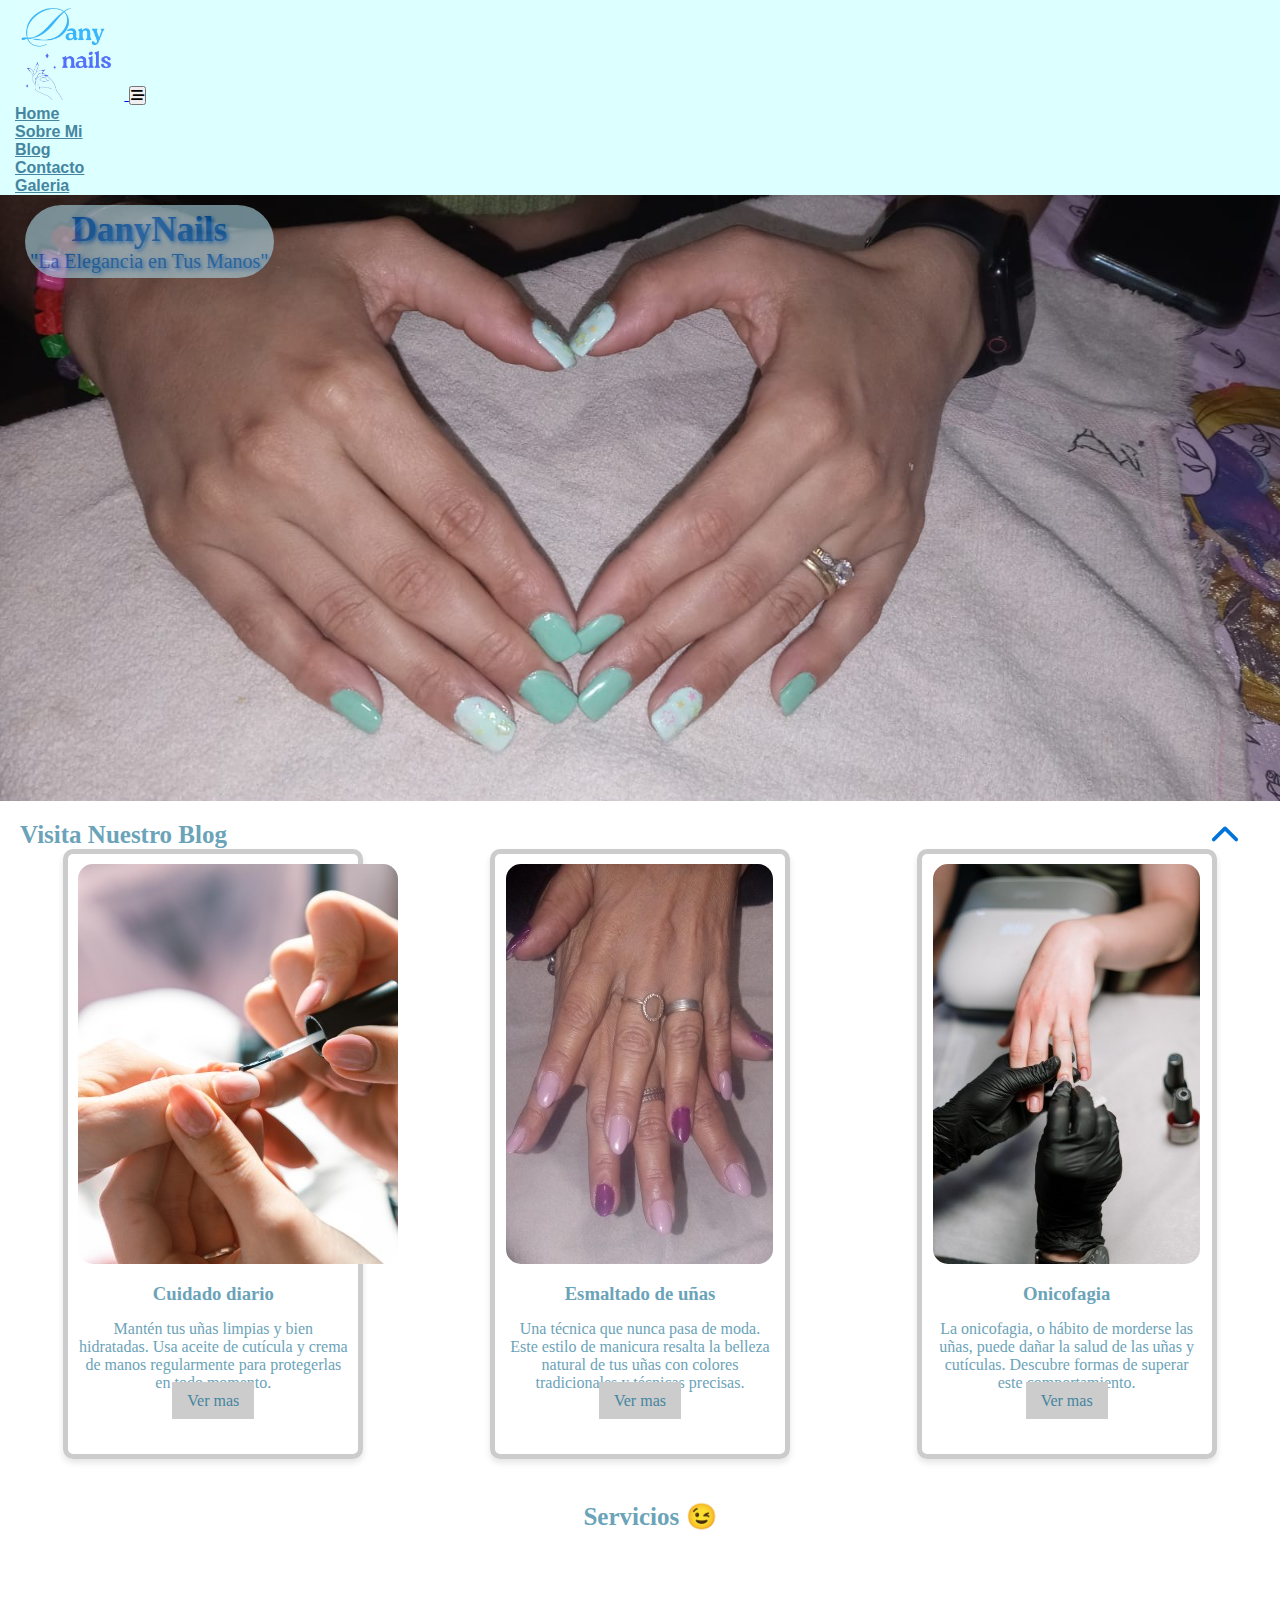
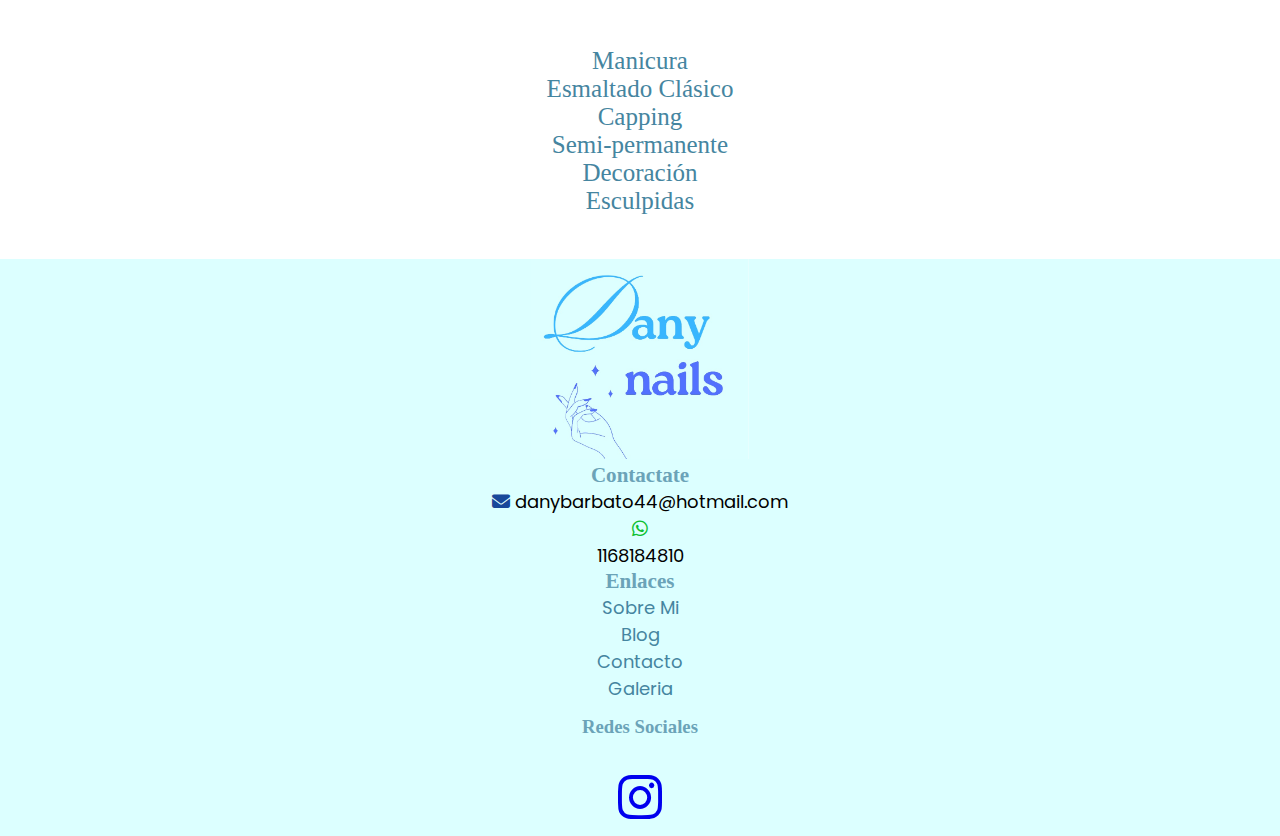
<file: index.html>
<!DOCTYPE html>
<html lang="es">
<head>
    <meta charset="UTF-8">
    <meta name="viewport" content="width=device-width, initial-scale=1.0">
    <meta name="keywords" content="manicura profesional, manicura en Ezeiza,diseños de uñas, semi-permanente, esculpidas">
    <meta name="description" content="Conmigo en DanyNails vas a encontrar diseños exclusivos para realzar tu estilo único. Desde cuidado de uñas básico hasta diseños de tendencia, cada servicio está diseñado para resaltar tu belleza. ¡Reserva tu cita hoy para uñas impecables y un estilo que destaque!">
    <link rel="stylesheet" href="https://cdnjs.cloudflare.com/ajax/libs/font-awesome/6.2.1/css/all.min.css">
    <link rel="shortcut icon" href="./acces/favicon.ico" type="image/x-icon">
    <link href="https://cdn.jsdelivr.net/npm/bootstrap@5.3.2/dist/css/bootstrap.min.css" rel="stylesheet"
        integrity="sha384-T3c6CoIi6uLrA9TneNEoa7RxnatzjcDSCmG1MXxSR1GAsXEV/Dwwykc2MPK8M2HN" crossorigin="anonymous">
    <link rel="stylesheet" href="./css/style.css">
    <title>DanyNails - La elegancia en tus manos</title>
</head>
<body>
    <header>
        <nav class="navbar navbar-expand-lg navbar-light">
            <div class="container-fluid">
                <a class="navbar-brand" href="#">
                    <img src="./images/logo_de_danynails.png" alt="Logo de DanyNails con fondo celeste y una mano posando bajo tres rombos decorativos">
                </a>
                <button class="navbar-toggler" type="button" data-bs-toggle="collapse"
                    data-bs-target="#navbarSupportedContent" aria-controls="navbarSupportedContent"
                    aria-expanded="false" aria-label="Toggle navigation">
                    <i class="fa-solid fa-bars-staggered"></i>
                </button>
                <div class="collapse navbar-collapse" id="navbarSupportedContent">
                    <ul class="navbar-nav me-auto mb-2 mb-lg-0">
                        <li class="nav-item">
                            <a class="nav-link active" aria-current="page" href="#">Home</a>
                        </li>
                        <li class="nav-item">
                            <a class="nav-link" href="./pages/sobre_mi.html">Sobre Mi</a>
                        </li>
                        <li class="nav-item">
                            <a class="nav-link" href="./pages/blog.html">Blog</a>
                        </li>
                        <li class="nav-item">
                            <a class="nav-link" href="./pages/contactos.html">Contacto</a>
                        </li>
                        <li class="nav-item">
                            <a class="nav-link" href="./pages/galeria.html">Galeria</a>
                        </li>
                    </ul>
                </div>
            </div>
        </nav>
    </header>
    <main>
        <div class="jumbotron p-1">
            <img src="./images/corazon.jpg" alt="Mano de mujer haciendo un corazon apoyada sobre una mesa conteniendo un anillo de compromiso y alianza">
            <div class="fondo">
                <h1>DanyNails</h1>
                <p>"La Elegancia en Tus Manos"</p>
            </div>
        </div>
        <h2>Visita Nuestro Blog</h2>
        <div class="cards-container">
            <div class="card">
                <img class="img1" src="./images/aplicando_protector.jpg" alt="manicura susteniendo y aplicando protector de uñas en el pulgar de su clienta">
                <h3>Cuidado diario</h3>
                <p>Mantén tus uñas limpias y bien hidratadas. Usa aceite de cutícula y crema de manos regularmente para protegerlas en todo momento.</p>
                <a class="btn-index" href="./pages/blog.html">Ver mas</a>
            </div>
            <div class="card">
                <img class="img1" src="./images/almendrada.jpg" alt="manos de mujer mayor encimadas posando el estilo almendrada color rosa y en los dedos pulgar y anular de color fucsia">
                <h3>Esmaltado de uñas</h3>
                <p>Una técnica que nunca pasa de moda. Este estilo de manicura resalta la belleza natural de tus uñas con colores tradicionales y técnicas precisas.</p>
                <a class="btn-index" href="./pages/blog.html">Ver mas</a>
            </div>
            <div class="card">
                <img class="img1" src="./images/desinfeccion.jpg" alt="profesional utilizando guantes negros protectores, tomando el dedo anular de la mano izquierda y sobre la mesa dos esmaltes">
                <h3>Onicofagia</h3>
                <p>La onicofagia, o hábito de morderse las uñas, puede dañar la salud de las uñas y cutículas. Descubre formas de superar este comportamiento.</p>
                <a class="btn-index" href="./pages/blog.html">Ver mas</a>
            </div>
        </div>
        <div class="servicios">
            <h2>Servicios 😉</h2>
            <div class="ser-left">
                <img class="img_ser" src="./images/capping_rosa.jpg" alt="manos femeninas apoyadas en un fondo blanco con estilo de capping rosa resaltado por un anillo">
            </div>
            <div class="ser-right">
                <ul>
                    <li>Manicura</li>
                    <li>Esmaltado Clásico</li>
                    <li>Capping</li>
                    <li>Semi-permanente</li>
                    <li>Decoración</li>
                    <li>Esculpidas</li>
                </ul>
            </div>
        </div>
    </main>
    <footer class="container-fluid p-4 navbar-light">
        <div class="row">
            <div class="col-md-6 col-lg-3">
                <a class="img-footer" href="#"><img src="./images/logo_de_danynails.png" alt="Logo de DanyNails con fondo celeste y una mano posando bajo tres rombos decorativos"></a>
            </div>
            <div class="col-md-6 col-lg-3 enlaces">
                <h3>Contactate</h3>
                <ul>
                    <li><i class="fa-solid fa-envelope" style="color: #18489a;"></i> danybarbato44@hotmail.com</li>
                    <li><i class="fa-brands fa-whatsapp" style="color: #0dbf31;"></i></li>
                    <li> 1168184810</li>
                </ul>
            </div>
            <div class="col-md-6 col-lg-3 enlaces">
                <h3>Enlaces</h3>
                <ul>
                    <li><a href="./pages/sobre_mi.html">Sobre Mi</a></li>
                    <li><a href="./pages/blog.html">Blog</a></li>
                    <li><a href="./pages/contactos.html">Contacto</a></li>
                    <li><a href="./pages/galeria.html">Galeria</a></li>
                </ul>
            </div>
            <div class="col-md-6 col-lg-3 redes-sociales">
                <h3>Redes Sociales</h3>
                <a href="https://www.instagram.com/mima.tus.nails.dani/?igshid=OGQ5ZDc2ODk2ZA%3D%3D" target="_blank"><i class="fab fa-instagram fa-beat redes"></i></a>
            </div>
        </div>
    </footer>
    <a href="#" class="subir"><i class="fa-solid fa-chevron-up"></i></a>
    <script src="https://cdn.jsdelivr.net/npm/bootstrap@5.3.2/dist/js/bootstrap.bundle.min.js"
        integrity="sha384-C6RzsynM9kWDrMNeT87bh95OGNyZPhcTNXj1NW7RuBCsyN/o0jlpcV8Qyq46cDfL" crossorigin="anonymous">
    </script>
</body>
</html>
</file>
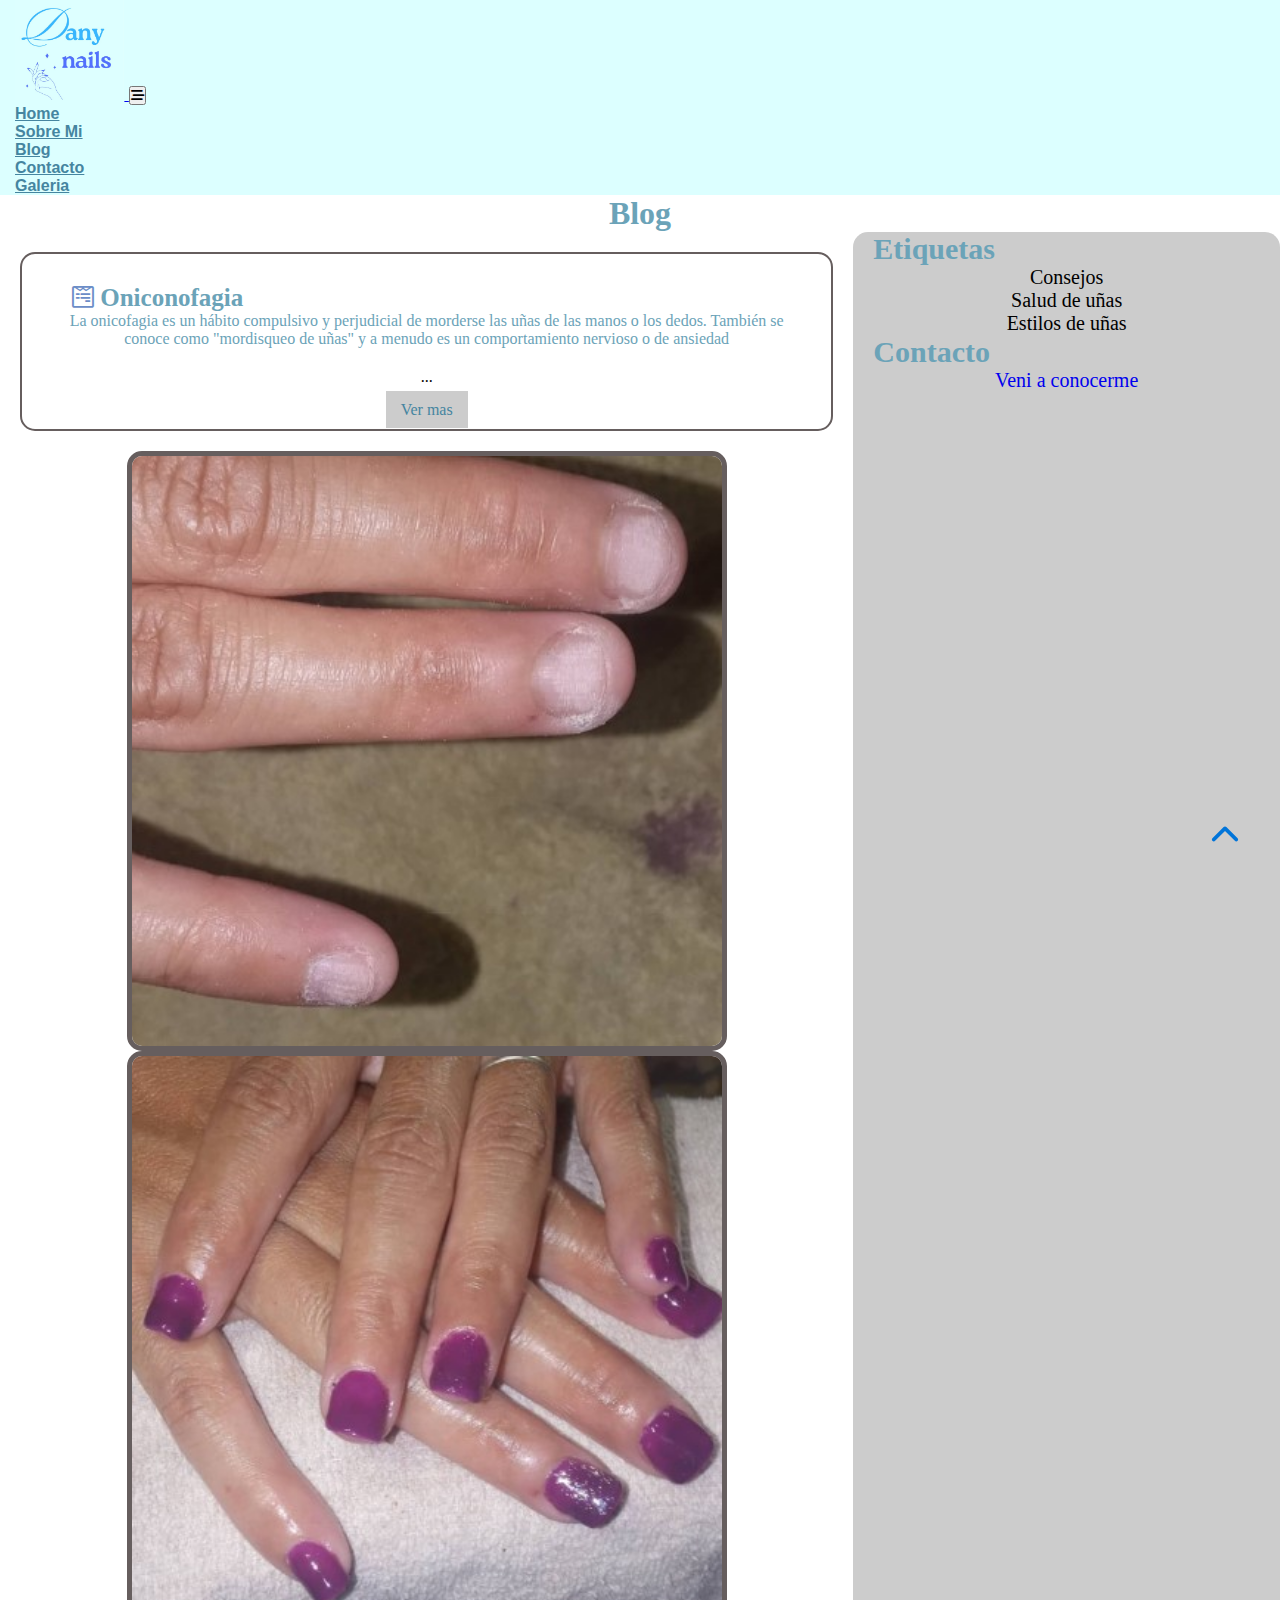
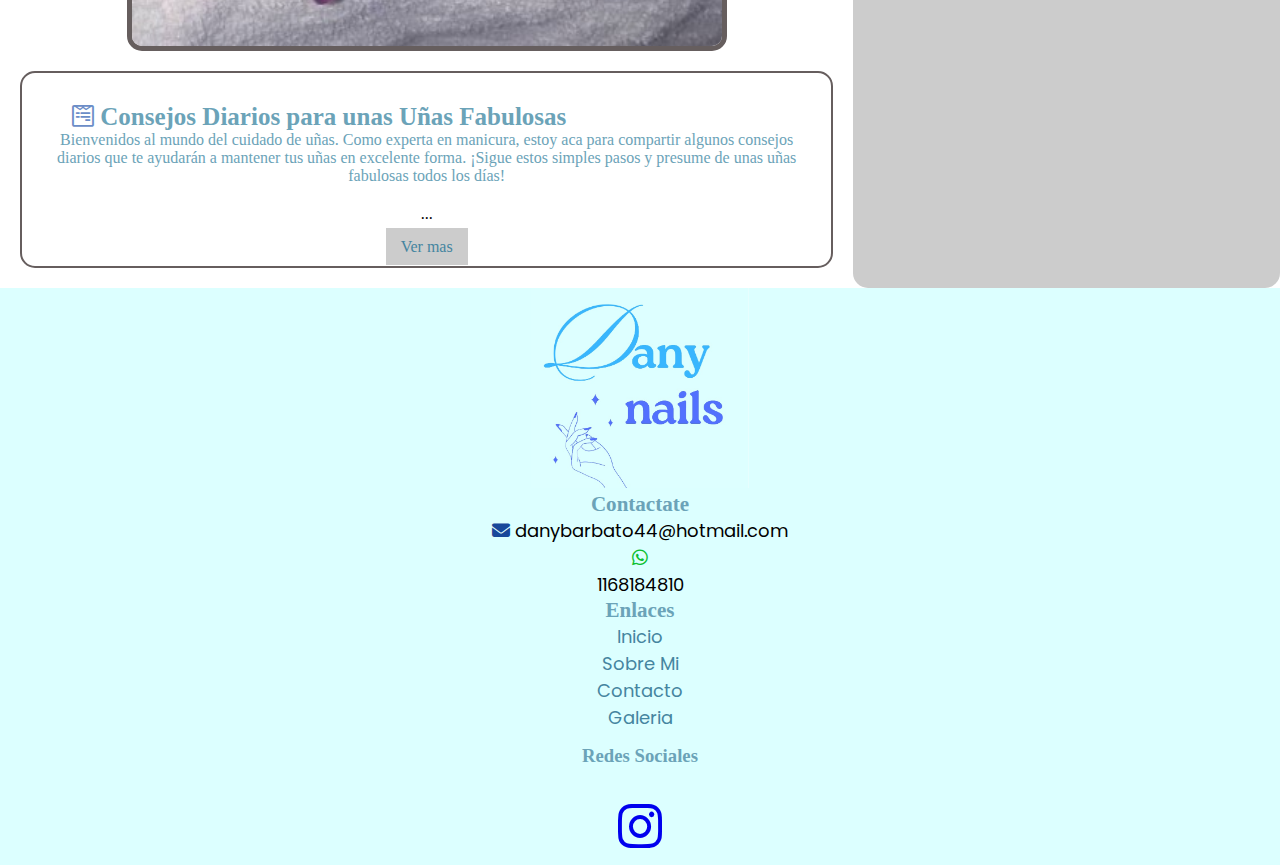
<file: pages/blog.html>
<!DOCTYPE html>
<html lang="es">
<head>
    <meta charset="UTF-8">
    <meta name="viewport" content="width=device-width, initial-scale=1.0">
    <meta name="keywords" content="DanyNails, consejos de manicura, enfermedades en las uñas, manicura profesional, cuidado de uñas, consejos de belleza, noticias de belleza, bienestar de uñas, manicura, salud de uñas, información sobre uñas, últimas tendencias en uñas, blog de belleza, tips de uñas">
    <meta name="description" content="Explora el blog dedicado a proporcionar valiosos consejos de bienestar, información detallada sobre enfermedades y las últimas noticias relacionadas con la salud sobre tus uñas. Mantente informado y descubre recursos útiles para mejorar tu calidad de vida.">
    <link rel="stylesheet" href="https://cdnjs.cloudflare.com/ajax/libs/font-awesome/6.2.1/css/all.min.css">
    <link rel="shortcut icon" href="../acces/favicon.ico" type="image/x-icon">
    <link href="https://cdn.jsdelivr.net/npm/bootstrap@5.3.2/dist/css/bootstrap.min.css" rel="stylesheet" integrity="sha384-T3c6CoIi6uLrA9TneNEoa7RxnatzjcDSCmG1MXxSR1GAsXEV/Dwwykc2MPK8M2HN" crossorigin="anonymous">
    <link rel="stylesheet" href="../css/style.css">
    <title>DanyNails - Blog sobre uñas</title>
</head>
<body>
    <header>
        <nav class="navbar navbar-expand-lg navbar-light">
            <div class="container-fluid">
                <a class="navbar-brand" href="../index.html">
                    <img src="../images/logo_de_danynails.png" alt="Logo de DanyNails con fondo celeste y una mano posando bajo tres rombos decorativos">
                </a>
                <button class="navbar-toggler" type="button" data-bs-toggle="collapse" data-bs-target="#navbarSupportedContent" aria-controls="navbarSupportedContent" aria-expanded="false" aria-label="Toggle navigation">
                <i class="fa-solid fa-bars-staggered"></i>
                </button>
                <div class="collapse navbar-collapse" id="navbarSupportedContent">
                    <ul class="navbar-nav me-auto mb-2 mb-lg-0">
                        <li class="nav-item">
                            <a class="nav-link active" aria-current="page" href="../index.html">Home</a>
                        </li>
                        <li class="nav-item">
                            <a class="nav-link" href="./sobre_mi.html">Sobre Mi</a>
                        </li>
                        <li class="nav-item">
                            <a class="nav-link" href="#">Blog</a>
                        </li>
                        <li class="nav-item">
                            <a class="nav-link" href="./contactos.html">Contacto</a>
                        </li>
                        <li class="nav-item">
                            <a class="nav-link" href="./galeria.html">Galeria</a>
                        </li>
                    </ul>
                </div>
            </div>
        </nav>
    </header>
    <main>
        <h1>Blog</h1>
        <div class="cuerpo_blog">
            <article class="blogs">
                <div class="contenedor-blog">
                    <h2><i class="fa-brands fa-wpforms fa-fade" style="color: #6b8dc7;"></i> Oniconofagia</h2>
                    <p class="texto-visto lead">La onicofagia es un hábito compulsivo y perjudicial de morderse las uñas de las manos o los dedos. También se conoce como "mordisqueo de uñas" y a menudo es un comportamiento nervioso o de ansiedad</p>
                </div>
                <span class="view">...</span>
                <div class="texto-completo">
                    <h3>Causas</h3>
                    <p class="lead">Las causas de la onicofagia pueden ser variadas, pero una de las más comunes es la ansiedad o el estrés. Las personas a menudo recurren a morderse las uñas como una forma de aliviar la tensión. También puede ser un comportamiento aprendido o imitado de familiares o amigos.</p>
                    <h3>Consecuencias</h3>
                    <p class="lead">Morderse las uñas puede tener varias consecuencias negativas para la salud. Puede dañar las uñas, la piel circundante y la cutícula, lo que a menudo lleva a infecciones locales. Además, las uñas pueden deformarse y debilitarse con el tiempo debido a este hábito. También puede causar problemas dentales si se utiliza la boca para morder las uñas con regularidad.</p>
                    <h3>Tratamiento</h3>
                    <p class="lead">Abandonar el hábito de la onicofagia puede ser un desafío, ya que suele ser un comportamiento automático y a menudo se hace inconscientemente. Algunos métodos que pueden ayudar a dejar de morderse las uñas incluyen la terapia de modificación de conducta, la terapia cognitivo-conductual (TCC) para abordar la ansiedad subyacente, y la aplicación de productos con sabor desagradable en las uñas para disuadir a la persona de morderlas.</p>
                    <h3>Autocontrol</h3>
                    <p class="lead">También puedes intentar mejorar el autocontrol para dejar de morderte las uñas. Esto puede implicar la conciencia de cuándo y por qué tiendes a morderte las uñas y buscar alternativas más saludables, como masticar chicle o utilizar una pelota antiestrés.</p>
                    <p class="lead">Recuerda que si tienes dificultades para dejar de morderte las uñas y esto está afectando significativamente tu salud o calidad de vida, es recomendable buscar ayuda de un profesional de la salud mental o un dermatólogo. Ellos pueden proporcionar orientación específica y estrategias para superar la onicofagia y abordar las causas subyacentes.</p>
                </div>
                <input class="nota" type="checkbox" id="btn">
                <label class="nota_blog" for="btn"></label>
            </article>
            <div class="cont1">
                <img class="img_oni" src="../images/onicofagia.jpg" alt="dedos corazon, anular y mañique con onicofagia">
                <img class="img_oni" src="../images/onicofagia_restaurada.jpg" alt="manos apoyadas en una toalla blanca encimadas tratadas contra la onicofagia esmaltas de color fucsia">
            </div>
            <article class="blogs arti2">
                <div class="contenedor-blog">
                    <h2><i class="fa-brands fa-wpforms fa-fade" style="color: #6b8dc7;"></i> Consejos Diarios para unas Uñas Fabulosas</h2>
                    <p class="texto-visto lead">Bienvenidos al mundo del cuidado de uñas. Como experta en manicura, estoy aca para compartir algunos consejos diarios que te ayudarán a mantener tus uñas en excelente forma. ¡Sigue estos simples pasos y presume de unas uñas fabulosas todos los días!</p>
                </div>
                <span class="view">...</span>
                <div class="texto-completo">
                    <ol class="lead">
                        <li><strong>Hidratación es la Clave:</strong> Asegúrate de mantener tus uñas y cutículas bien hidratadas. Aplica regularmente aceite de cutícula para prevenir la sequedad y las cutículas ásperas.</li>
                        <li><strong>No Olvides el Protector Solar:</strong> Las uñas también necesitan protección solar. Usa esmaltes con filtro UV o aplica una capa de protector solar en tus uñas para evitar el daño causado por los rayos del sol.</li>
                        <li><strong>Cuida tus Herramientas:</strong> Limpia regularmente tus herramientas de manicura para evitar la acumulación de bacterias. Las herramientas limpias son esenciales para mantener unas uñas saludables.</li>
                        <li><strong>Evita Morder tus Uñas:</strong> ¡Resiste la tentación de morder tus uñas! Este hábito puede debilitarlas y dañarlas. Manténlas siempre en su mejor forma.</li>
                        <li><strong>Aliméntate Bien:</strong> Una dieta equilibrada es esencial para tener uñas fuertes. Asegúrate de obtener suficientes vitaminas y minerales, especialmente biotina, para promover el crecimiento saludable de las uñas.</li>
                        <li><strong>Uso Moderado de Esmaltes:</strong> Si amas los esmaltes de uñas, asegúrate de darle a tus uñas tiempo para respirar. Evita la sobreexposición a productos químicos y dales un descanso entre aplicaciones.</li>               
                        <li><strong>Corta con Cuidado:</strong> Al cortar tus uñas, hazlo en línea recta para evitar que se encarnen. Utiliza tijeras o cortaúñas de calidad para obtener un acabado limpio.</li>                
                        <li><strong>Protege tus Manos:</strong> Usa guantes al realizar tareas domésticas o al trabajar con productos químicos. Esto protegerá tus uñas de posibles daños.</li>
                    </ol>      
                    <p class="lead">Recuerda que estoy acá para ayudarte a mantener tus uñas impecables. ¡No dudes en programar una cita para una experiencia de manicura que te haga sentir increíble!</p>
                </div>
                <input class="nota" type="checkbox" id="btn2">
                <label class="nota_blog" for="btn2"></label>
            </article>
            <aside>
                <h2>Etiquetas</h2>
                <ul>
                    <li>Consejos</li>
                    <li>Salud de uñas</li>
                    <li>Estilos de uñas</li>
                </ul>
                <h2>Contacto</h2>
                <a href="./contactos.html">Veni a conocerme</a>
            </aside>
        </div>
    </main>
    <footer class="container-fluid p-4 navbar-light">
        <div class="row">
            <div class="col-md-6 col-lg-3">
                <a class="img-footer" href="../index.html"><img src="../images/logo_de_danynails.png" alt="Logo de DanyNails con fondo celeste y una mano posando bajo tres rombos decorativos"></a>
            </div>
            <div class="col-md-6 col-lg-3 enlaces">
                <h3>Contactate</h3>
                <ul>
                    <li><i class="fa-solid fa-envelope" style="color: #18489a;"></i> danybarbato44@hotmail.com</li>
                    <li><i class="fa-brands fa-whatsapp" style="color: #0dbf31;"></i></li>
                    <li> 1168184810</li>
                </ul>
            </div>
            <div class="col-md-6 col-lg-3 enlaces">
                <h3>Enlaces</h3>
                <ul>
                    <li><a href="../index.html">Inicio</a></li>
                    <li><a href="./sobre_mi.html">Sobre Mi</a></li>
                    <li><a href="./contactos.html">Contacto</a></li>
                    <li><a href="./galeria.html">Galeria</a></li>
                </ul>
            </div>
            <div class="col-md-6 col-lg-3 redes-sociales">
                <h3>Redes Sociales</h3>
                <a href="https://www.instagram.com/mima.tus.nails.dani/?igshid=OGQ5ZDc2ODk2ZA%3D%3D" target="_blank"><i class="fab fa-instagram fa-beat redes"></i></a>
            </div>
        </div>
    </footer>
    <a href="#" class="subir"><i class="fa-solid fa-chevron-up"></i></a>
    <script src="https://cdn.jsdelivr.net/npm/bootstrap@5.3.2/dist/js/bootstrap.bundle.min.js" integrity="sha384-C6RzsynM9kWDrMNeT87bh95OGNyZPhcTNXj1NW7RuBCsyN/o0jlpcV8Qyq46cDfL" crossorigin="anonymous"></script>
</body>
</html>
</file>
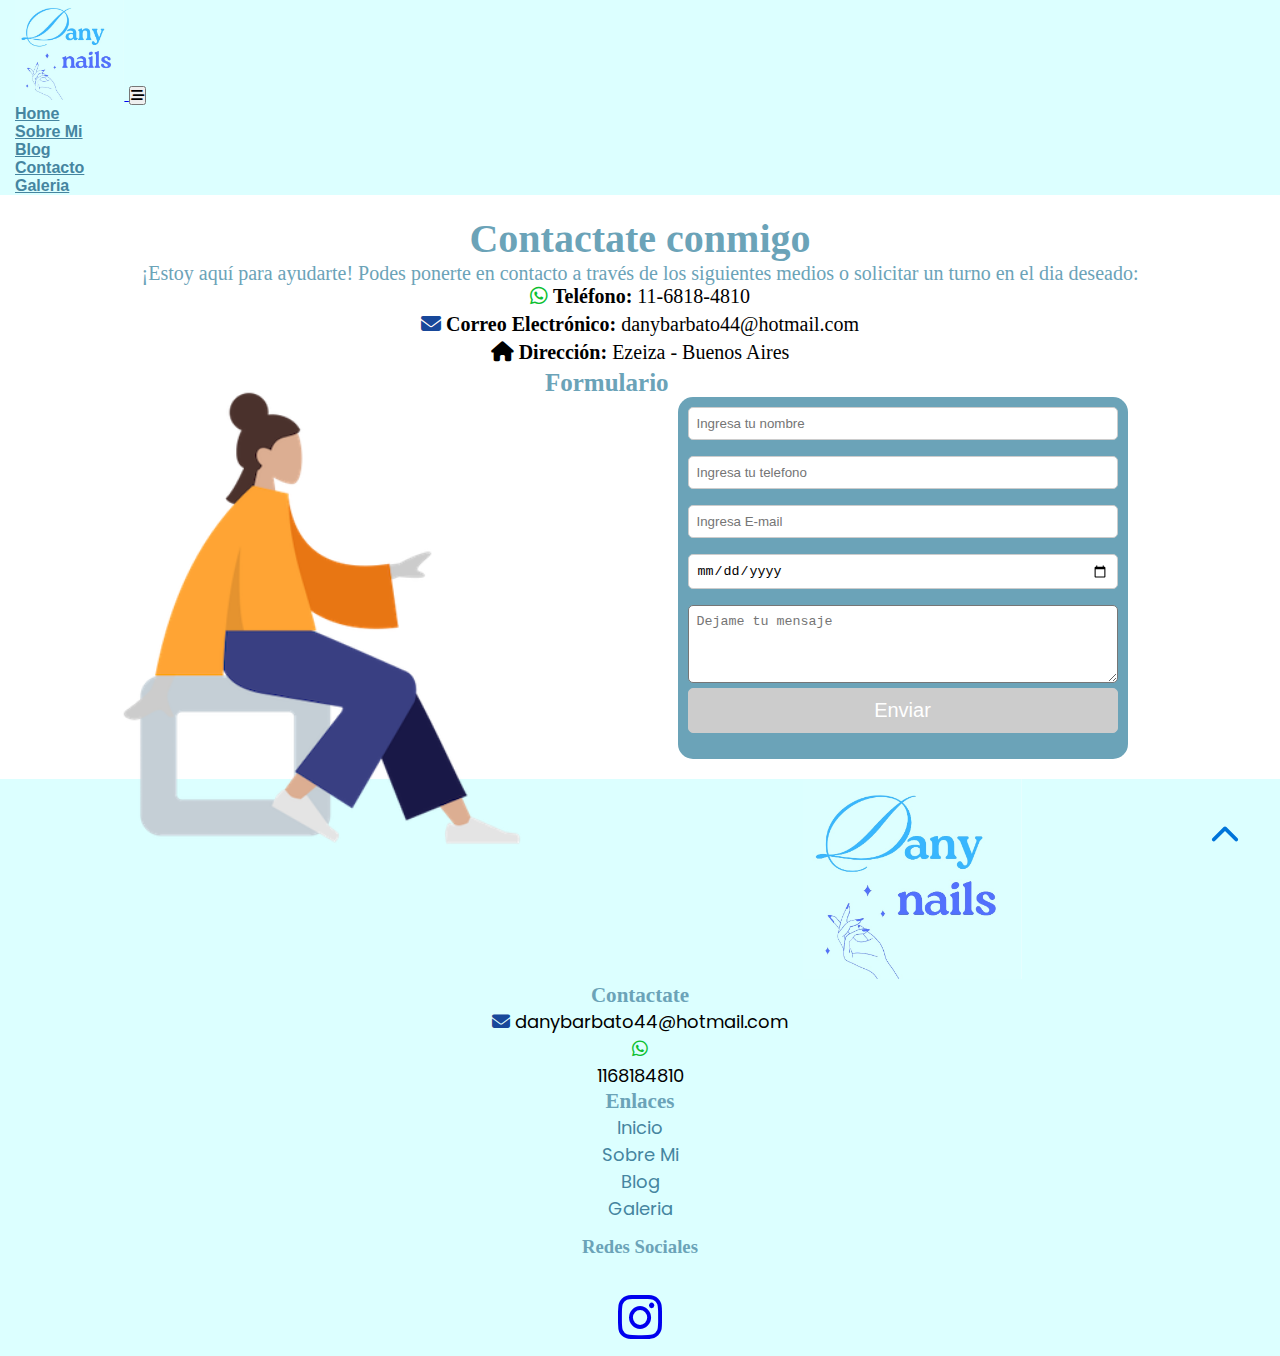
<file: pages/contactos.html>
<!DOCTYPE html>
<html lang="es">
<head>
    <meta charset="UTF-8">
    <meta name="viewport" content="width=device-width, initial-scale=1.0">
    <meta name="keywords" content="DanyNails, manicuras, servicios de uñas, consultas de manicura, solicitar turno de manicura, preguntas sobre uñas, cuidado de uñas, estilista de uñas, cita para manicura, uñas hermosas, consultorio de uñas, servicios de belleza, atención personalizada de uñas">
    <meta name="description" content="Contactate conmigo para resolver todas tus dudas o preguntas. También puedes solicitar un turno disponible para los servicios. Estoy acá para ayudarte y proporcionar la atención personalizada que necesitas. ¡Dejame saber cómo puedo asistirte mejor!">
    <link rel="stylesheet" href="https://cdnjs.cloudflare.com/ajax/libs/font-awesome/6.2.1/css/all.min.css">
    <link rel="shortcut icon" href="../acces/favicon.ico" type="image/x-icon">
    <link href="https://cdn.jsdelivr.net/npm/bootstrap@5.3.2/dist/css/bootstrap.min.css" rel="stylesheet" integrity="sha384-T3c6CoIi6uLrA9TneNEoa7RxnatzjcDSCmG1MXxSR1GAsXEV/Dwwykc2MPK8M2HN" crossorigin="anonymous">
    <link rel="stylesheet" href="../css/style.css">
    <title>DanyNails-Contactate con Daniela en Ezeiza</title>
</head>
<body>
    <header>
        <nav class="navbar navbar-expand-lg navbar-light">
            <div class="container-fluid">
                <a class="navbar-brand" href="../index.html">
                    <img src="../images/logo_de_danynails.png" alt="Logo de DanyNails con fondo celeste y una mano posando bajo tres rombos decorativos">
                </a>
                <button class="navbar-toggler" type="button" data-bs-toggle="collapse" data-bs-target="#navbarSupportedContent" aria-controls="navbarSupportedContent" aria-expanded="false" aria-label="Toggle navigation">
                <i class="fa-solid fa-bars-staggered"></i>
                </button>
                <div class="collapse navbar-collapse" id="navbarSupportedContent">
                    <ul class="navbar-nav me-auto mb-2 mb-lg-0">
                        <li class="nav-item">
                            <a class="nav-link active" aria-current="page" href="../index.html">Home</a>
                        </li>
                        <li class="nav-item">
                            <a class="nav-link" href="../pages/sobre_mi.html">Sobre Mi</a>
                        </li>
                        <li class="nav-item">
                            <a class="nav-link" href="../pages/blog.html">Blog</a>
                        </li>
                        <li class="nav-item">
                            <a class="nav-link" href="#">Contacto</a>
                        </li>
                        <li class="nav-item">
                            <a class="nav-link" href="../pages/galeria.html">Galeria</a>
                        </li>
                    </ul>
                </div>
            </div>
        </nav>
    </header>
    <main>
        <div class="contacto">
            <h1>Contactate conmigo</h1>
            <p>¡Estoy aquí para ayudarte! Podes ponerte en contacto a través de los siguientes medios o solicitar un turno en el dia deseado:</p>
            <ul>
                <li><i class="fa-brands fa-whatsapp" style="color: #0dbf31;"></i> <strong>Teléfono:</strong> 11-6818-4810</li>
                <li><i class="fa-solid fa-envelope" style="color: #18489a;"></i> <strong>Correo Electrónico:</strong> danybarbato44@hotmail.com</li>
                <li><i class="fa-solid fa-house"></i> <strong>Dirección:</strong> Ezeiza - Buenos Aires</li>
            </ul>
            <img class="img_cont" src="../images/humaaans-sitting.png" alt="silueta de mujer humana en posicion sentada en un banco cuadrado estirando su mano izquierda">
            <div>
                <h2>Formulario</h2>
                <form action="enviar.php" method="post">
                    <input type="text" required placeholder="Ingresa tu nombre">
                    <input type="tel" name="phone" id="phone" required placeholder="Ingresa tu telefono">
                    <input type="email" name="email" id="email" required placeholder="Ingresa E-mail">
                    <input type="date">
                    <textarea id="message" rows="4" required placeholder="Dejame tu mensaje"></textarea>
                    <input class="button" type="submit" value="Enviar">
                </form>
            </div>
        </div>
    </main>
    <footer class="container-fluid p-4 navbar-light">
        <div class="row">
            <div class="col-md-6 col-lg-3">
                <a class="img-footer" href="../index.html"><img src="../images/logo_de_danynails.png" alt="Logo de DanyNails con fondo celeste y una mano posando bajo tres rombos decorativos"></a>
            </div>
            <div class="col-md-6 col-lg-3 enlaces">
                <h3>Contactate</h3>
                <ul>
                    <li><i class="fa-solid fa-envelope" style="color: #18489a;"></i> danybarbato44@hotmail.com</li>
                    <li><i class="fa-brands fa-whatsapp" style="color: #0dbf31;"></i></li>
                    <li> 1168184810</li>
                </ul>
            </div>
            <div class="col-md-6 col-lg-3 enlaces">
                <h3>Enlaces</h3>
                <ul>
                    <li><a href="../index.html">Inicio</a></li>
                    <li><a href="./sobre_mi.html">Sobre Mi</a></li>
                    <li><a href="./blog.html">Blog</a></li>
                    <li><a href="./galeria.html">Galeria</a></li>
                </ul>
            </div>
            <div class="col-md-6 col-lg-3 redes-sociales">
                <h3>Redes Sociales</h3>
                <a href="https://www.instagram.com/mima.tus.nails.dani/?igshid=OGQ5ZDc2ODk2ZA%3D%3D" target="_blank"><i class="fab fa-instagram fa-beat redes"></i></a>
            </div>
        </div>
    </footer>
    <a href="#" class="subir"><i class="fa-solid fa-chevron-up"></i></a>
    <script src="https://cdn.jsdelivr.net/npm/bootstrap@5.3.2/dist/js/bootstrap.bundle.min.js" integrity="sha384-C6RzsynM9kWDrMNeT87bh95OGNyZPhcTNXj1NW7RuBCsyN/o0jlpcV8Qyq46cDfL" crossorigin="anonymous"></script>
</body>
</html>
</file>
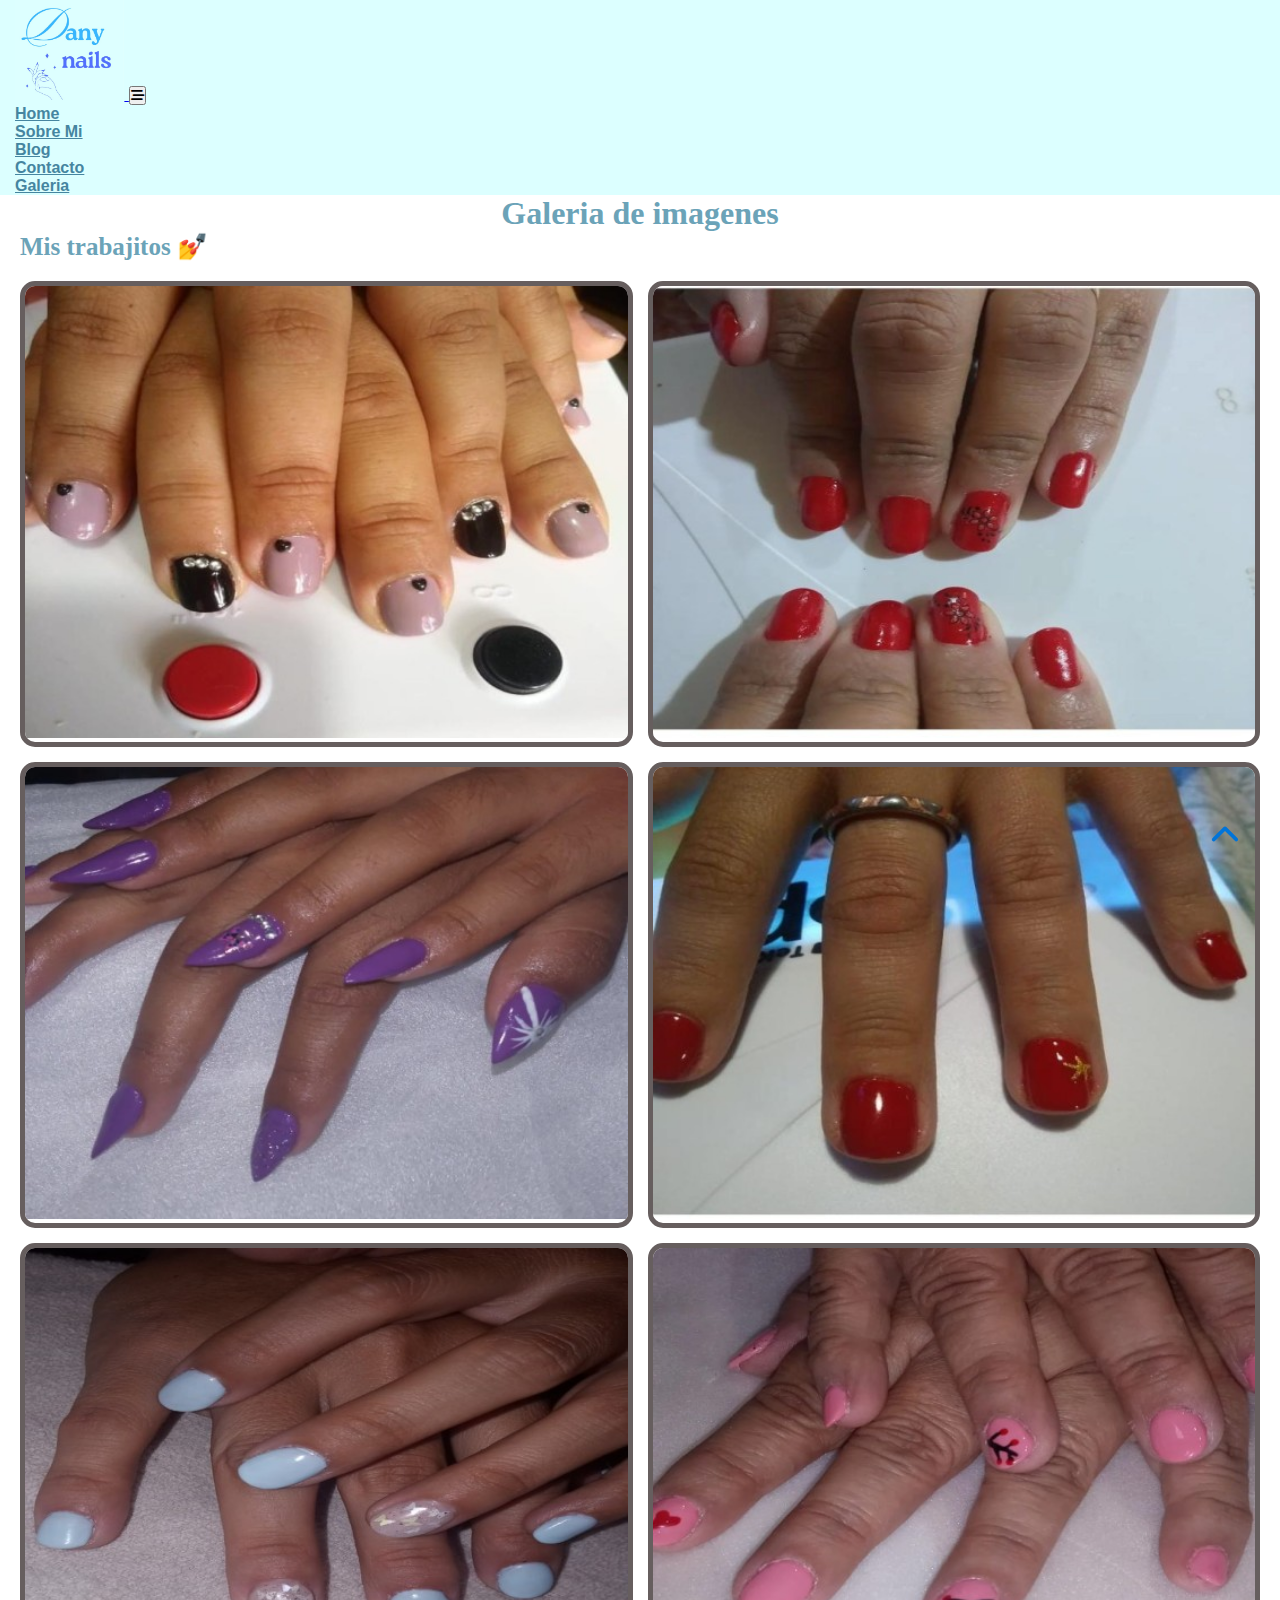
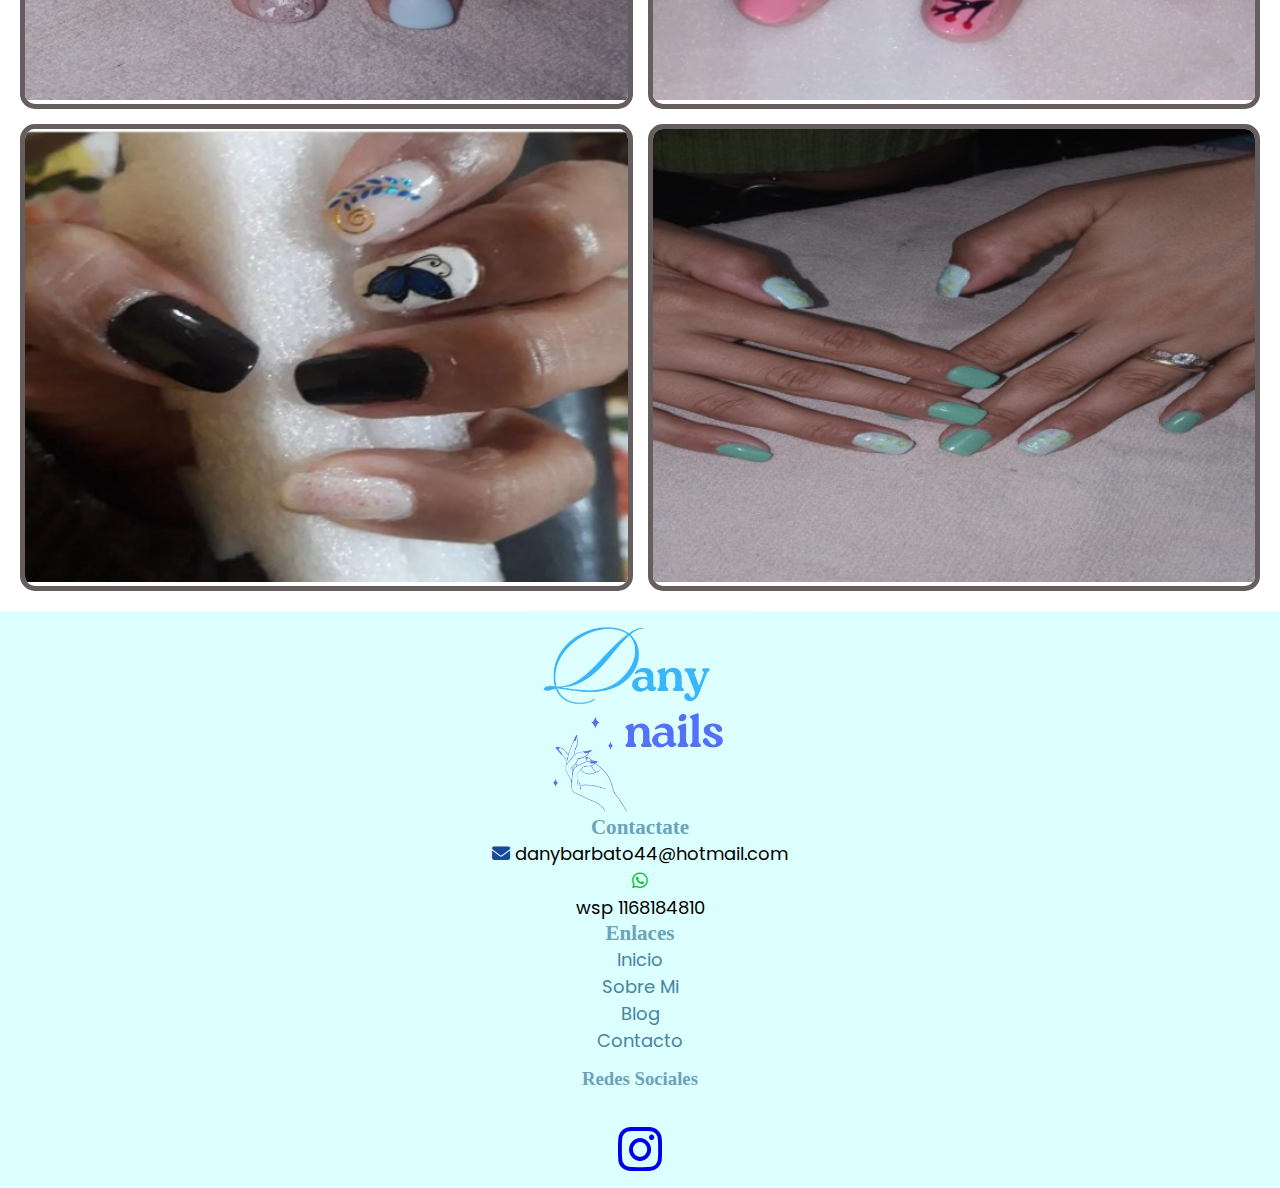
<file: pages/galeria.html>
<!DOCTYPE html>
<html lang="es">
<head>
    <meta charset="UTF-8">
    <meta name="viewport" content="width=device-width, initial-scale=1.0">
    <meta name="keywords" content="manicura profesional, galería de uñas, diseños de uñas, cuidado de uñas, tendencias de moda en uñas, arte de uñas, trabajos de uñas, uñas elegantes, servicios de belleza de uñas">
    <meta name="description" content="Explora la galería de trabajos realizados por Daniela, una manicurista profesional en Ezeiza. Descubre diseños únicos, cuidado excepcional de uñas y tendencias de moda en el mundo de la manicura. Inspírate con la colección de creaciones artísticas para lograr unas uñas impecables y elegantes.">
    <link rel="stylesheet" href="https://cdnjs.cloudflare.com/ajax/libs/font-awesome/6.2.1/css/all.min.css">
    <link rel="shortcut icon" href="../acces/favicon.ico" type="image/x-icon">
    <link href="https://cdn.jsdelivr.net/npm/bootstrap@5.3.2/dist/css/bootstrap.min.css" rel="stylesheet" integrity="sha384-T3c6CoIi6uLrA9TneNEoa7RxnatzjcDSCmG1MXxSR1GAsXEV/Dwwykc2MPK8M2HN" crossorigin="anonymous">
    <link rel="stylesheet" href="../css/style.css">
    <title>DanyNails - Galeria de trabajos realizados</title>
</head>
<body>
    <header>
        <nav class="navbar navbar-expand-lg navbar-light">
            <div class="container-fluid">
                <a class="navbar-brand" href="../index.html">
                    <img src="../images/logo_de_danynails.png" alt="Logo de DanyNails con fondo celeste y una mano posando bajo tres rombos decorativos">
                </a>
                <button class="navbar-toggler" type="button" data-bs-toggle="collapse" data-bs-target="#navbarSupportedContent" aria-controls="navbarSupportedContent" aria-expanded="false" aria-label="Toggle navigation">
                <i class="fa-solid fa-bars-staggered"></i>
                </button>
                <div class="collapse navbar-collapse" id="navbarSupportedContent">
                    <ul class="navbar-nav me-auto mb-2 mb-lg-0">
                        <li class="nav-item">
                            <a class="nav-link active" aria-current="page" href="../index.html">Home</a>
                        </li>
                        <li class="nav-item">
                            <a class="nav-link" href="./sobre_mi.html">Sobre Mi</a>
                        </li>
                        <li class="nav-item">
                            <a class="nav-link" href="./blog.html">Blog</a>
                        </li>
                        <li class="nav-item">
                            <a class="nav-link" href="./contactos.html">Contacto</a>
                        </li>
                        <li class="nav-item">
                            <a class="nav-link" href="#">Galeria</a>
                        </li>
                    </ul>
                </div>
            </div>
        </nav>
    </header>
    <main>
        <h1>Galeria de imagenes</h1>
        <h2>Mis trabajitos 💅</h2>
        <div class="contenedor">
            <div class="item item1"><img class="item_1" src="../images/semi-permanente_2.jpg" alt="uñas con estilo semi-permanente con detalles con brillos apoyadas en la cabina"></div>
            <div class="item item2"><img class="item_1" src="../images/semi-permanente_clasico.jpg" alt="dos manos enfrentadas apoyadas en mantel blanco, con uñas de estilo semi-permanente en color rojo con brillitos"></div>
            <div class="item item3"><img class="item_1" src="../images/despues_stiletto.jpg" alt="manos encimadas sobre mantel blanco con diseño stiletto de largo 3 en color violeta"></div>
            <div class="item item4"><img class="item_1" src="../images/semi-permanente_rojo_pasion.jpg" alt="posando mano sobre la cabina de uñas, de color rojo con un sticker de estrella dorada con anillo en el dedo mayor"></div>
            <div class="item item5"><img class="item_1" src="../images/semi-permanente.jpg" alt="manos encimadas sobre mantel blanco, con las uñas pintas en celeste pastel en estilo capping y encapsulado detalldo en uñas de los dedos anulares de ambas manos"></div>
            <div class="item item6"><img class="item_1" src="../images/debiles_capping_y_semi-permanente.jpg" alt="manos encimadas una sobre la otra posando uñas de color rosa con detales de corazon en el dedo indice y con una rama en las uñas de los dedos anulares de ambas manos"></div>
            <div class="item item7"><img class="item_1" src="../images/semi-permanente_negro_y_blanco.jpg" alt="mano susteniendo un tubi de telgopor posando unas de color negro en los dedos pulgar y anular, color blanco en los demas dedos, con detalles artisticos en las uñas de los dedos indice y medio mayor"></div>
            <div class="item item8"><img class="item_1" src="../images/construccion_en_gel.jpg" alt="manos sobre mantel blanco posando uñas de color verde con detalles dorados conteniendo un anillo de compromiso y alianza"></div>
        </div>
    </main>
    <footer class="container-fluid p-4 navbar-light">
        <div class="row">
            <div class="col-md-6 col-lg-3">
                <a class="img-footer" href="../index.html"><img src="../images/logo_de_danynails.png" alt="Logo de DanyNails con fondo celeste y una mano posando bajo tres rombos decorativos"></a>
            </div>
            <div class="col-md-6 col-lg-3 enlaces">
                <h3>Contactate</h3>
                <ul>
                    <li><i class="fa-solid fa-envelope" style="color: #18489a;"></i> danybarbato44@hotmail.com</li>
                    <li><i class="fa-brands fa-whatsapp" style="color: #0dbf31;"></i></li>
                    <li>wsp 1168184810</li>
                </ul>
            </div>
            <div class="col-md-6 col-lg-3 enlaces">
                <h3>Enlaces</h3>
                <ul>
                    <li><a href="../index.html">Inicio</a></li>
                    <li><a href="./sobre_mi.html">Sobre Mi</a></li>
                    <li><a href="./blog.html">Blog</a></li>
                    <li><a href="./contactos.html">Contacto</a></li>
                </ul>
            </div>
            <div class="col-md-6 col-lg-3 redes-sociales">
                <h3>Redes Sociales</h3>
                <a href="https://www.instagram.com/mima.tus.nails.dani/?igshid=OGQ5ZDc2ODk2ZA%3D%3D" target="_blank"><i class="fab fa-instagram fa-beat redes"></i></a>
            </div>
        </div>
    </footer>
    <a href="#" class="subir"><i class="fa-solid fa-chevron-up"></i></a>
    <script src="https://cdn.jsdelivr.net/npm/bootstrap@5.3.2/dist/js/bootstrap.bundle.min.js" integrity="sha384-C6RzsynM9kWDrMNeT87bh95OGNyZPhcTNXj1NW7RuBCsyN/o0jlpcV8Qyq46cDfL" crossorigin="anonymous"></script>
</body>
</html>
</file>
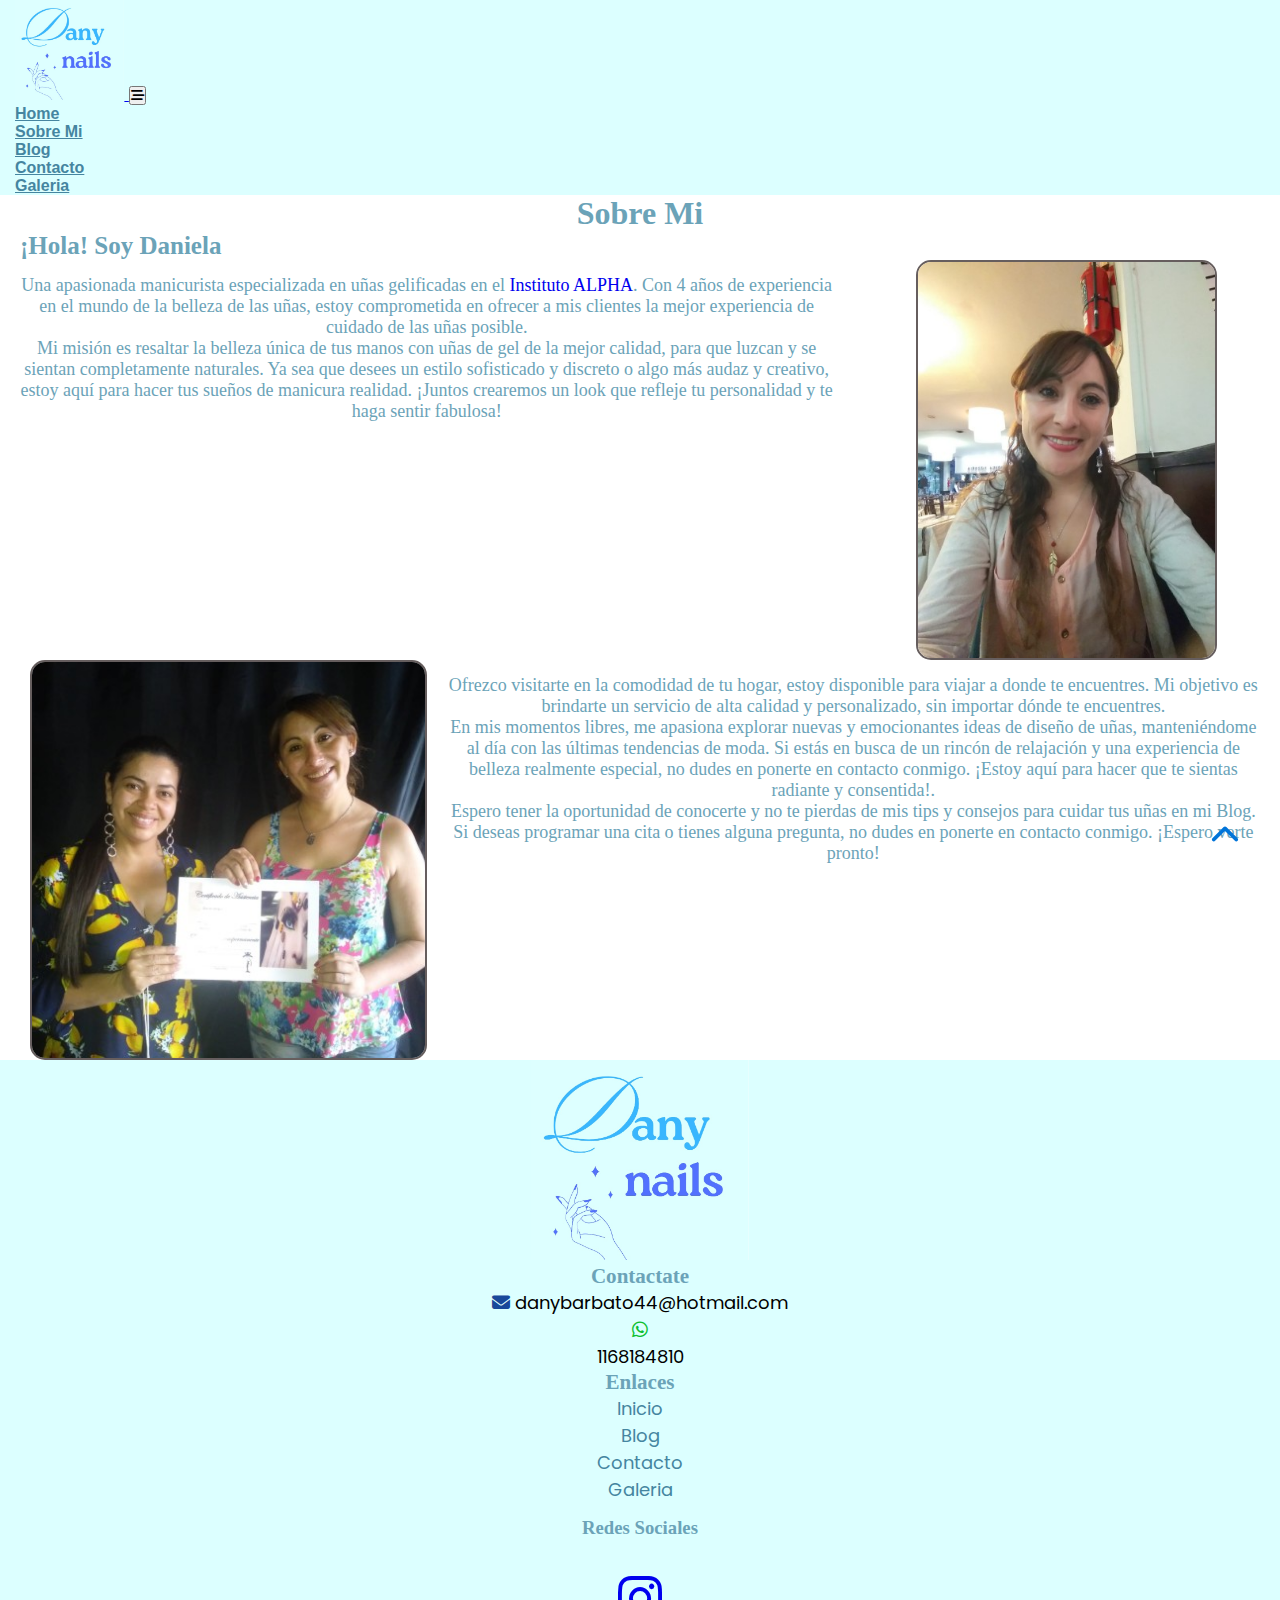
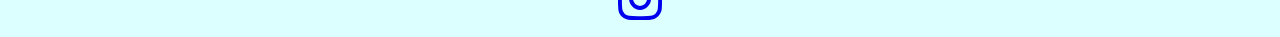
<file: pages/sobre_mi.html>
<!DOCTYPE html>
<html lang="es">
<head>
    <meta charset="UTF-8">
    <meta name="viewport" content="width=device-width, initial-scale=1.0">
    <meta name="keywords" content="DanyNails, manicura, experta en uñas, manicurista profesional, cuidado de uñas, diseños únicos de uñas, estilo de belleza, pasión por la manicura, manicura en Ezeiza, calidad en uñas">
    <meta name="description" content="¡Conoce a Daniela, tu experta en manicura profesional! Con años de experiencia, me dedico a realzar la belleza de tus uñas con diseños únicos y cuidado excepcional. Descubre mi pasión por la manicura y cómo mi experiencia se traduce en servicios de alta calidad para realzar tu estilo personalizado único.">
    <link rel="stylesheet" href="https://cdnjs.cloudflare.com/ajax/libs/font-awesome/6.2.1/css/all.min.css">
    <link rel="shortcut icon" href="../acces/favicon.ico" type="image/x-icon">
    <link href="https://cdn.jsdelivr.net/npm/bootstrap@5.3.2/dist/css/bootstrap.min.css" rel="stylesheet"
        integrity="sha384-T3c6CoIi6uLrA9TneNEoa7RxnatzjcDSCmG1MXxSR1GAsXEV/Dwwykc2MPK8M2HN" crossorigin="anonymous">
    <link rel="stylesheet" href="../css/style.css">
    <title>DanyNails - Conociendo a Daniela</title>
</head>
<body>
    <header>
        <nav class="navbar navbar-expand-lg navbar-light">
            <div class="container-fluid">
                <a class="navbar-brand" href="../index.html">
                    <img src="../images/logo_de_danynails.png" alt="Logo de DanyNails con fondo celeste y una mano posando bajo tres rombos decorativos">
                </a>
                <button class="navbar-toggler" type="button" data-bs-toggle="collapse"
                    data-bs-target="#navbarSupportedContent" aria-controls="navbarSupportedContent"
                    aria-expanded="false" aria-label="Toggle navigation">
                    <i class="fa-solid fa-bars-staggered"></i>
                </button>
                <div class="collapse navbar-collapse" id="navbarSupportedContent">
                    <ul class="navbar-nav me-auto mb-2 mb-lg-0">
                        <li class="nav-item">
                            <a class="nav-link active" aria-current="page" href="../index.html">Home</a>
                        </li>
                        <li class="nav-item">
                            <a class="nav-link" href="#">Sobre Mi</a>
                        </li>
                        <li class="nav-item">
                            <a class="nav-link" href="./blog.html">Blog</a>
                        </li>
                        <li class="nav-item">
                            <a class="nav-link" href="./contactos.html">Contacto</a>
                        </li>
                        <li class="nav-item">
                            <a class="nav-link" href="./galeria.html">Galeria</a>
                        </li>
                    </ul>
                </div>
            </div>
        </nav>
    </header>
    <main>
        <h1>Sobre Mi</h1>
        <h2>¡Hola! Soy Daniela</h2>
        <div class="container-about-me">
            <div class="about-img1">
                <img class="about-caja1" src="../images/daniela.jpg" alt="foto de Daniela sonriente sentada usando pendientes, camisa color crema">
            </div>
            <div class="about-me sec1">
                <p>Una apasionada manicurista especializada en uñas gelificadas en el <a href="http://www.institutoalpha.com.ar/" target="_blank">Instituto ALPHA</a>. Con 4 años de experiencia en el mundo de la belleza de las uñas, estoy comprometida en ofrecer a mis clientes la mejor experiencia de cuidado de las uñas posible.</p>
                <p>Mi misión es resaltar la belleza única de tus manos con uñas de gel de la mejor calidad, para que luzcan y se sientan completamente naturales. Ya sea que desees un estilo sofisticado y discreto o algo más audaz y creativo, estoy aquí para hacer tus sueños de manicura realidad. ¡Juntos crearemos un look que refleje tu personalidad y te haga sentir fabulosa!</p>
            </div>
            <div class="about-img2">
                <img class="about-caja2" src="../images/certificado_de_asistencia.jpg" alt="foto de Daniela recibiendo su diploma después de finalizaar sus estudios de manicura">
            </div>
            <div class="about-me sec2">
                <p>Ofrezco visitarte en la comodidad de tu hogar, estoy disponible para viajar a donde te encuentres. Mi objetivo es brindarte un servicio de alta calidad y personalizado, sin importar dónde te encuentres.</p>
                <p>En mis momentos libres, me apasiona explorar nuevas y emocionantes ideas de diseño de uñas, manteniéndome al día con las últimas tendencias de moda. Si estás en busca de un rincón de relajación y una experiencia de belleza realmente especial, no dudes en ponerte en contacto conmigo. ¡Estoy aquí para hacer que te sientas radiante y consentida!.</p>
                <p>Espero tener la oportunidad de conocerte y no te pierdas de mis tips y consejos para cuidar tus uñas en mi Blog. Si deseas programar una cita o tienes alguna pregunta, no dudes en ponerte en contacto conmigo. ¡Espero verte pronto!</p>
            </div>
        </div>
    </main>
    <footer class="container-fluid p-4 navbar-light">
        <div class="row">
            <div class="col-md-6 col-lg-3">
                <a class="img-footer" href="../index.html"><img src="../images/logo_de_danynails.png" alt="Logo de DanyNails con fondo celeste y una mano posando bajo tres rombos decorativos"></a>
            </div>
            <div class="col-md-6 col-lg-3 enlaces">
                <h3>Contactate</h3>
                <ul>
                    <li><i class="fa-solid fa-envelope" style="color: #18489a;"></i> danybarbato44@hotmail.com</li>
                    <li><i class="fa-brands fa-whatsapp" style="color: #0dbf31;"></i></li>
                    <li> 1168184810</li>
                </ul>
            </div>
            <div class="col-md-6 col-lg-3 enlaces">
                <h3>Enlaces</h3>
                <ul>
                    <li><a href="../index.html">Inicio</a></li>
                    <li><a href="./blog.html">Blog</a></li>
                    <li><a href="./contactos.html">Contacto</a></li>
                    <li><a href="./galeria.html">Galeria</a></li>
                </ul>
            </div>
            <div class="col-md-6 col-lg-3 redes-sociales">
                <h3>Redes Sociales</h3>
                <a href="https://www.instagram.com/mima.tus.nails.dani/?igshid=OGQ5ZDc2ODk2ZA%3D%3D" target="_blank"><i class="fab fa-instagram fa-beat redes"></i></a>
            </div>
        </div>
    </footer>
    <a href="#" class="subir"><i class="fa-solid fa-chevron-up"></i></a>
    <script src="https://cdn.jsdelivr.net/npm/bootstrap@5.3.2/dist/js/bootstrap.bundle.min.js" integrity="sha384-C6RzsynM9kWDrMNeT87bh95OGNyZPhcTNXj1NW7RuBCsyN/o0jlpcV8Qyq46cDfL" crossorigin="anonymous">
    </script>
</body>
</html>
</file>
<file: css/style.css>
@import url("https://fonts.googleapis.com/css2?family=Poppins:wght@500&display=swap");
* {
  margin: 0;
  padding: 0;
  box-sizing: border-box;
}

html {
  scroll-behavior: smooth;
}

::-webkit-scrollbar {
  background-color: #ccc;
}

::-webkit-scrollbar-thumb {
  background-color: #6ba3b8;
  border-radius: 15px;
}

h1, h2, h3 {
  color: #6ba3b8;
  text-align: center;
}

p {
  color: #6ba3b8;
}

img {
  object-fit: cover;
}

header {
  grid-area: header;
  padding: 0 15px;
  background-color: #dcffff;
  font-family: sans-serif;
}
header .navbar-brand img {
  height: 100px;
}
header .navbar-nav li {
  list-style: none;
}
header .navbar-nav li a {
  color: #4585a0;
  font-weight: bold;
  font-size: 16px;
  margin-right: 20px;
}

.navbar-nav li a:hover {
  color: #6ba3b8;
  text-decoration: underline;
  font-size: 17px;
}

footer {
  height: auto;
  width: 100%;
  text-align: center;
  background-color: #dcffff;
}
footer .img-footer img {
  height: 200px;
}
footer .enlaces {
  font-size: 18px;
}
footer .enlaces ul {
  font-family: "Poppins";
  padding: 0;
}
footer .enlaces ul li {
  list-style: none;
}
footer .enlaces ul li a {
  text-decoration: none;
  color: #4585a0;
}
footer .enlaces ul li a:hover {
  color: #6ba3b8;
}
footer .redes-sociales {
  transition: all 0.5s ease;
  line-height: 50px;
}
footer .redes-sociales .redes {
  font-size: 50px;
  cursor: pointer;
  padding-top: 20px;
}
footer .redes-sociales .redes:hover {
  color: #4585a0;
  font-size: 65px;
  padding-top: 10px;
}

.subir {
  height: 40px;
  color: #0074D9;
  position: fixed;
  right: 40px;
  bottom: 40px;
  font-size: 30px;
}

main {
  height: 100vg;
  width: 100%;
}
main .jumbotron {
  margin-bottom: 20px;
  position: relative;
}
main .jumbotron img {
  width: 100%;
  display: block;
  object-fit: cover;
}
main .jumbotron .fondo {
  display: inline-block;
  position: absolute;
  top: 10px;
  left: 25px;
  background-color: lightblue;
  opacity: 0.6;
  padding: 5px;
  border-radius: 40px;
}
main .jumbotron .fondo h1 {
  text-align: center;
  font-size: 35px;
  color: #0074D9;
  text-shadow: 2px 2px 4px #0074D9;
  position: relative;
}
main .jumbotron .fondo p {
  font-size: 20px;
  color: #0074D9;
  text-shadow: 2px 2px 4px #0074D9;
  position: relative;
  text-align: center;
}
main .cards-container .card {
  height: 610px;
  width: 300px;
  padding: 10px;
  border: 5px solid #ccc;
  border-radius: 10px;
  box-shadow: 0 4px 6px rgba(0, 0, 0, 0.1);
  text-align: center;
  margin: auto;
}
main .cards-container .card .img1 {
  min-height: 200px;
  border-radius: 15px;
}
main .cards-container .card h3 {
  padding: 15px;
}
main .cards-container .card .btn-index {
  height: 50px;
  background-color: #ccc;
  color: #4585a0;
  text-decoration: none;
  padding: 10px 15px;
}
main .cards-container .card .btn-index:hover {
  background-color: #6ba3b8;
  color: #ccc;
}
main .servicios {
  display: flex;
  justify-content: center;
  align-items: center;
  width: 100%;
  flex-wrap: wrap;
  min-height: 400px;
  padding-top: 20px;
}
main .servicios .ser-left {
  width: 100%;
}
main .servicios .ser-left img {
  width: 100%;
  height: 300px;
}
main .servicios .ser-right {
  width: 100%;
}
main .servicios .ser-right ul {
  padding: 20px;
  color: #4585a0;
  font-size: 25px;
  text-align: center;
  list-style: none;
}

main h2 {
  text-align: left;
  padding-left: 20px;
  font-size: 25px;
}
main .container-about-me .about-img1 {
  display: flex;
  justify-content: center;
  height: 400px;
  width: 300px;
  margin: auto;
}
main .container-about-me .about-img1 .about-caja1 {
  height: 100%;
  border: 2px solid #665e5e;
  border-radius: 15px;
}
main .container-about-me .about-img2 {
  display: flex;
  justify-content: center;
  height: 350px;
  margin: auto;
}
main .container-about-me .about-img2 .about-caja2 {
  height: 100%;
  width: 100%;
  border: 2px solid #665e5e;
  border-radius: 15px;
}
main .container-about-me .about-me {
  text-align: center;
  padding: 15px;
}
main .container-about-me .about-me a {
  text-decoration: none;
}
main .container-about-me .about-me p {
  font-size: 18px;
}

main .blogs {
  margin: 20px;
  height: auto;
  border: 2px solid #665e5e;
  border-radius: 15px;
  text-align: center;
  padding: 10px;
}
main .blogs .contenedor-blog {
  padding: 20px;
}
main .view {
  margin: 20px;
}
main .texto-completo {
  display: none;
}
main .texto-completo p {
  display: inline;
}
main .nota[type=checkbox] {
  height: 15px;
  display: block;
  appearance: none;
}
main .nota_blog {
  height: auto;
  background-color: #ccc;
  color: #4585a0;
  position: relative;
  width: 100%;
  padding: 20px;
  padding: 10px 15px;
  cursor: pointer;
}
main .nota_blog::before {
  content: "Ver mas";
}
main .nota[type=checkbox]:checked ~ .nota_blog::before {
  content: "Ver menos";
}
main .view:has(~ .nota[type=checkbox]:checked) {
  display: none;
}
main .texto-completo:has(~ .nota[type=checkbox]:checked) {
  display: inline;
}
main .cont1 {
  display: grid;
  grid-template-columns: 1fr;
  grid-template-rows: repeat(2, auto);
  overflow: hidden;
}
main .cont1 .img_oni {
  border: 5px solid #665e5e;
  border-radius: 15px;
  width: 100%;
}
main .arti2 .nota[type=checkbox] {
  height: 15px;
  display: block;
  appearance: none;
}
main .arti2 .nota_blog {
  height: auto;
  background-color: #ccc;
  color: #4585a0;
  position: relative;
  padding: 20px;
  padding: 10px 15px;
  cursor: pointer;
}
main .arti2 .nota_blog::before {
  content: "Ver mas";
}
main .arti2 .nota[type=checkbox]:checked ~ .nota_blog::before {
  content: "Ver menos";
}
main .arti2 .view:has(~ .nota[type=checkbox]:checked) {
  display: none;
}
main .arti2 .texto-completo:has(~ .nota[type=checkbox]:checked) {
  display: inline;
}
main .arti2 ol li {
  color: #6ba3b8;
}
main .arti2 ol li strong {
  color: black;
}
main aside {
  background-color: #ccc;
  display: inline-block;
  text-align: center;
  min-height: 400px;
  width: 100%;
  font-size: 30px;
}
main aside ul {
  list-style: none;
}
main aside h2 {
  font-size: 30px;
}
main aside a {
  text-decoration: none;
}

main .contacto {
  text-align: center;
  padding: 20px;
  font-size: 20px;
}
main .contacto ul {
  list-style: none;
}
main .contacto ul li {
  padding-bottom: 5px;
}
main .contacto img {
  height: 300px;
}
main .contacto form {
  background-color: #6ba3b8;
  border-radius: 15px;
  padding: 10px;
}
main .contacto form input {
  width: 100%;
  padding: 8px;
  margin-bottom: 16px;
  border: 1px solid #ccc;
  border-radius: 5px;
}
main .contacto form textarea {
  width: 100%;
  padding: 8px;
  border-radius: 5px;
}
main .contacto form .button {
  height: auto;
  background-color: #ccc;
  color: #fff;
  padding: 10px 15px;
  border-radius: 5px;
  cursor: pointer;
  font-size: 20px;
}
main .contacto form .button:hover {
  background-color: #0074D9;
  color: #ccc;
}

main .contenedor {
  padding: 20px;
  display: grid;
  grid-template-columns: 1fr;
  grid-template-rows: repeat(8, auto);
  grid-gap: 15px;
}
main .contenedor .item {
  border: 5px solid #665e5e;
  border-radius: 15px;
  overflow: hidden;
  transition: all 0.7s;
}
main .contenedor .item:hover {
  transform: scale(1.1);
  transition: all 0.7s;
  box-shadow: 8px 8px 15px darkgrey;
}
main .contenedor .item_1 {
  height: auto;
  width: 100%;
}

@media (min-width: 480px) {
  .card {
    border-radius: 15px;
  }
  .about-img2 {
    min-height: 400px;
  }
  .about-img2 .about-caja2 {
    object-position: top;
  }
  .cont1 {
    grid-template-columns: 1fr;
    grid-template-rows: repeat(2, 500px);
  }
  .cont1 .img_oni {
    border: 5px solid #665e5e;
    border-radius: 15px;
    width: 100%;
  }
  main .contenedor {
    grid-template-columns: 1fr 1fr;
    grid-template-rows: repeat(4, auto);
  }
}
@media screen and (min-width: 768px) {
  .cards-container {
    display: flex;
    justify-content: space-evenly;
  }
  .cards-container .card {
    height: 500px;
  }
  .servicios .ser-left img {
    display: none;
  }
  .cont1 {
    grid-template-columns: 1fr 1fr;
    grid-template-rows: 350px;
  }
  .cont1 .img_oni {
    justify-self: center;
    width: 300px;
  }
  .about-img2 {
    padding-left: 30px;
  }
  .about-me {
    padding: 40px;
  }
  .about-me p {
    font-size: 20px;
  }
  .contacto .img_cont {
    float: left;
    height: 400px;
    display: flex;
    margin: auto;
  }
  .contacto form {
    display: inline-block;
    width: 350px;
  }
  main .contenedor {
    grid-template-columns: 1fr 1fr;
    grid-template-rows: repeat(4, auto);
  }
  main .contenedor .item1 {
    grid-column: 1/2;
    grid-row: 1/2;
  }
  main .contenedor .item2 {
    grid-column: 2/3;
    grid-row: 1/2;
  }
  main .contenedor .item3 {
    grid-column: 1/2;
    grid-row: 2/3;
  }
  main .contenedor .item4 {
    grid-column: 2/3;
    grid-row: 2/3;
  }
  main .contenedor .item5 {
    grid-column: 1/2;
    grid-row: 3/4;
  }
  main .contenedor .item6 {
    grid-column: 2/3;
    grid-row: 3/4;
  }
  main .contenedor .item7 {
    grid-column: 1/2;
    grid-row: 4/5;
  }
  main .contenedor .item8 {
    grid-column: 2/3;
    grid-row: 4/5;
  }
}
@media screen and (min-width: 1024px) {
  .container-about-me {
    display: grid;
    grid-template-columns: 1fr 1fr 1fr;
    grid-template-rows: repeat(2, auto);
  }
  .container-about-me .about-caja1 {
    grid-column: 3/4;
    grid-row: 1/2;
    height: 350px;
    margin-left: 0;
  }
  .container-about-me .sec1 {
    grid-column: 1/3;
    grid-row: 1/2;
    padding: 30px 70px;
  }
  .container-about-me .sec1 p {
    font-size: 20px;
  }
  .container-about-me .about-caja2 {
    height: 350px;
    margin-right: 0;
    grid-column: 1/2;
    grid-row: 2/3;
  }
  .container-about-me .sec2 {
    grid-column: 2/4;
    grid-row: 2/3;
    padding: 30px 70px;
  }
  .container-about-me .sec2 p {
    font-size: 20px;
  }
  .cuerpo_blog {
    display: grid;
    grid-template-columns: 1fr 1fr 1fr;
    grid-template-rows: auto;
  }
  .cuerpo_blog .blogs {
    grid-column: 1/3;
  }
  .cuerpo_blog .cont1 {
    grid-column: 1/3;
    grid-row: 2/auto;
  }
  .cuerpo_blog .cont1 .img_oni {
    width: 600px;
  }
  .cuerpo_blog .arti2 {
    grid-column: 1/3;
    grid-row: 3/4;
  }
  .cuerpo_blog aside {
    grid-column: 3/4;
    grid-row: 1/5;
    font-size: 20px;
    border-radius: 15px;
  }
  .contacto .img_cont {
    height: 500px;
    margin-left: 80px;
  }
  .contacto form {
    width: 450px;
  }
}

/*# sourceMappingURL=style.css.map */
</file>
